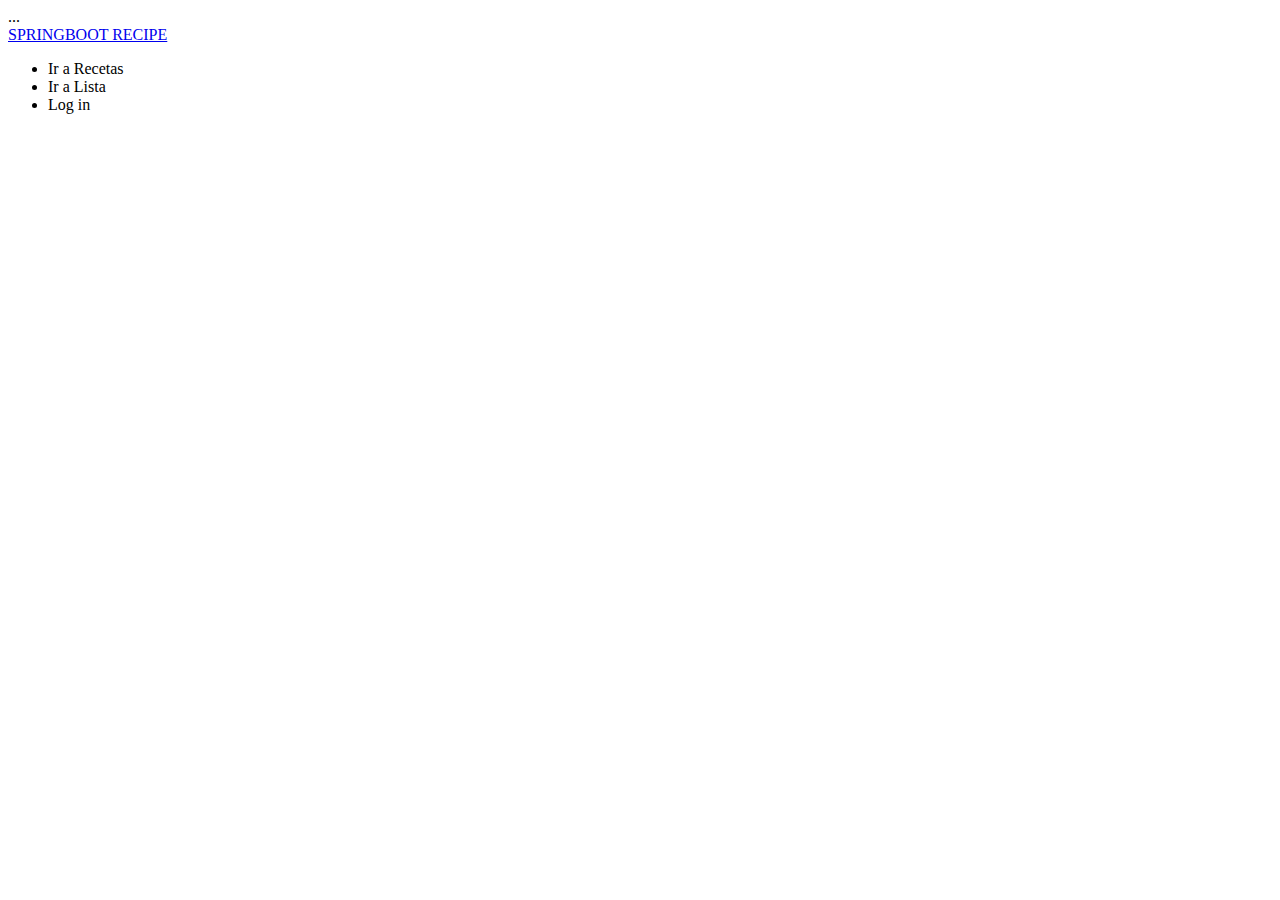
<file: src/main/resources/templates/fragments/header.html>
<!DOCTYPE html>
<html>
  <head>
    ...
  </head>
  <body>
    <div class="public-header">
		<div class="public-container clearfloat">
		<div class="header-logo"><a href="/">SPRINGBOOT RECIPE</a></div>
		<ul class="header-nav clearfloat">
			<li class="item">
         <a th:href="@{/go-to-Recipe}">Ir a Recetas</a>
        </li>
        <li class="item">
         <a th:href="@{/go-to-Lista}">Ir a Lista</a>
        </li>
          <li class="item"><a th:href="@{/go-to-Login}">Log in</a></li>
		</ul>
		</div>
	</div>
	</div>
  </body>
</html>
</file>
